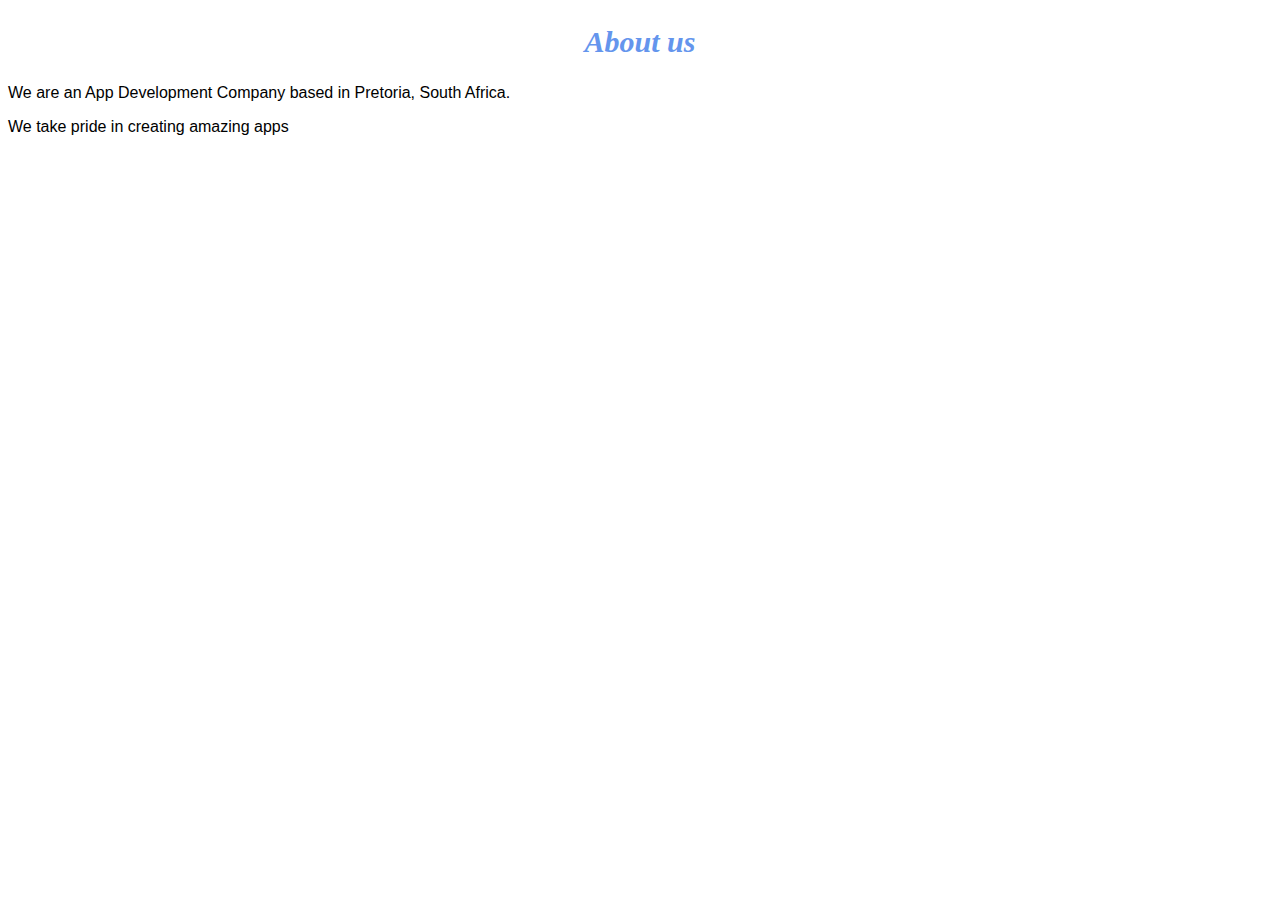
<file: about.html>
<!DOCTYPE html>
<html>
    <head>
        <link rel="stylesheet" href="style.css">
    </head>
    <body>
        <h2>About us</h2>
        <p>We are an App Development Company based in Pretoria, South Africa.</p>
        <p>We take pride in creating amazing apps</p>
    </body>
</html>
</file>
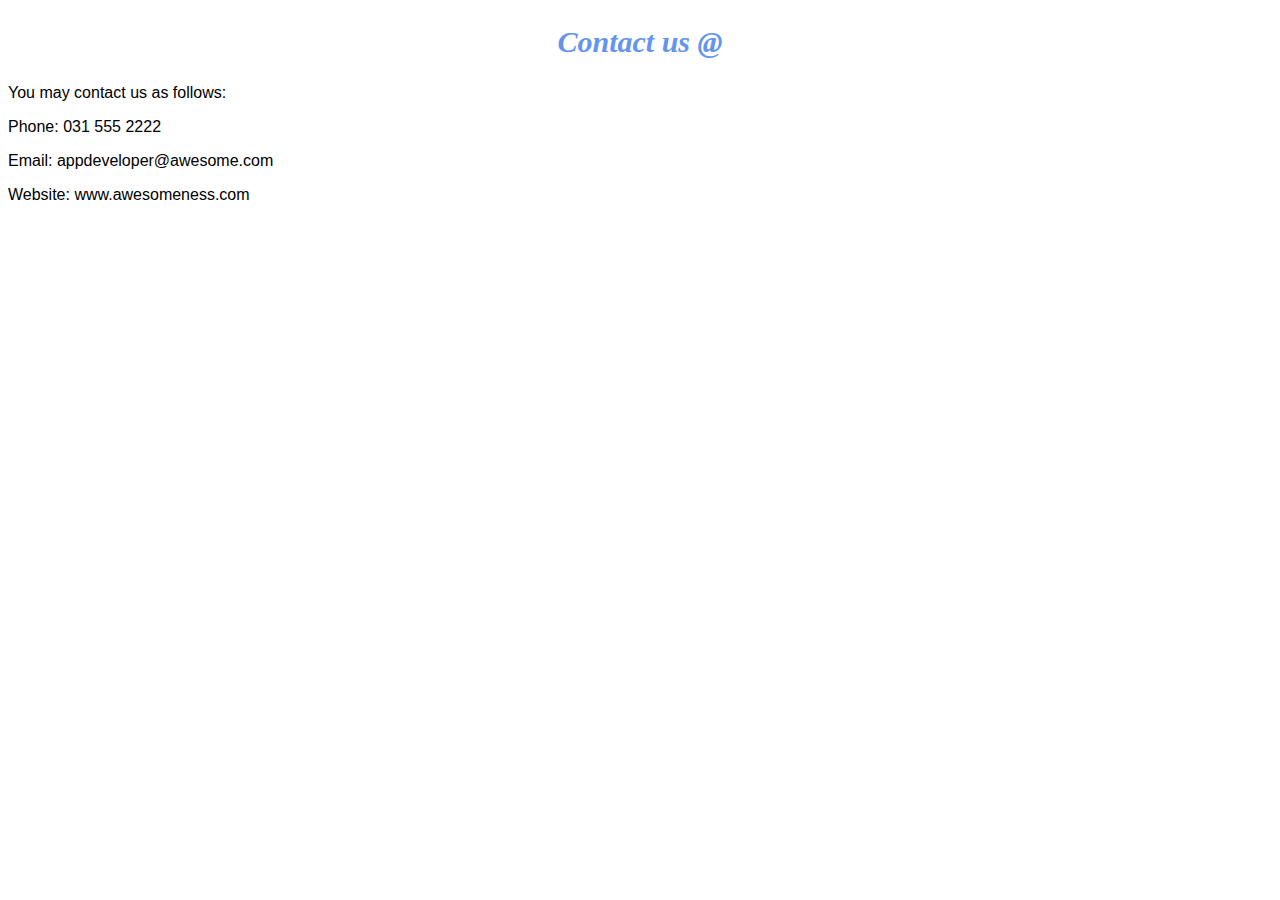
<file: contact.html>
<!DOCTYPE html>
<html>
    <head>
        <link rel="stylesheet" href="style.css">
    </head>
    <body>
        <h2>Contact us @</h2>
        <p>You may contact us as follows:</p>
        <p>Phone: 031 555 2222</p>
        <p>Email: appdeveloper@awesome.com</p>
        <p>Website: www.awesomeness.com</p>
    </body>
</html>
</file>
<file: style.css>
.gallery img{
    width: 100%;
}

h2{
    font-family: Impact, fantasy;
    text-align: center;
    font-size: 30px;
    color: cornflowerblue;
    font-style: italic;
}

h4{
    font-family: Impact, fantasy;
    font-size: 20px;
    font-style: italic;
    color: cornflowerblue;
}

p{
    font-family: Helvetica, sans-serif;
}

#menu{
    width: 100%;
    height: 40px;
    background-color: cornflowerblue;
    padding-top: 12px;
}

#menu a{
    color: #ffffff;
    font-family: Helvetica, sans-serif;
    font-size: 18px;
    text-decoration: none;
    font-weight: 800;

    padding-left: 20px;
    padding-right: 20px;
}

#menu a:hover{
    color: #5077bd;
}
</file>
